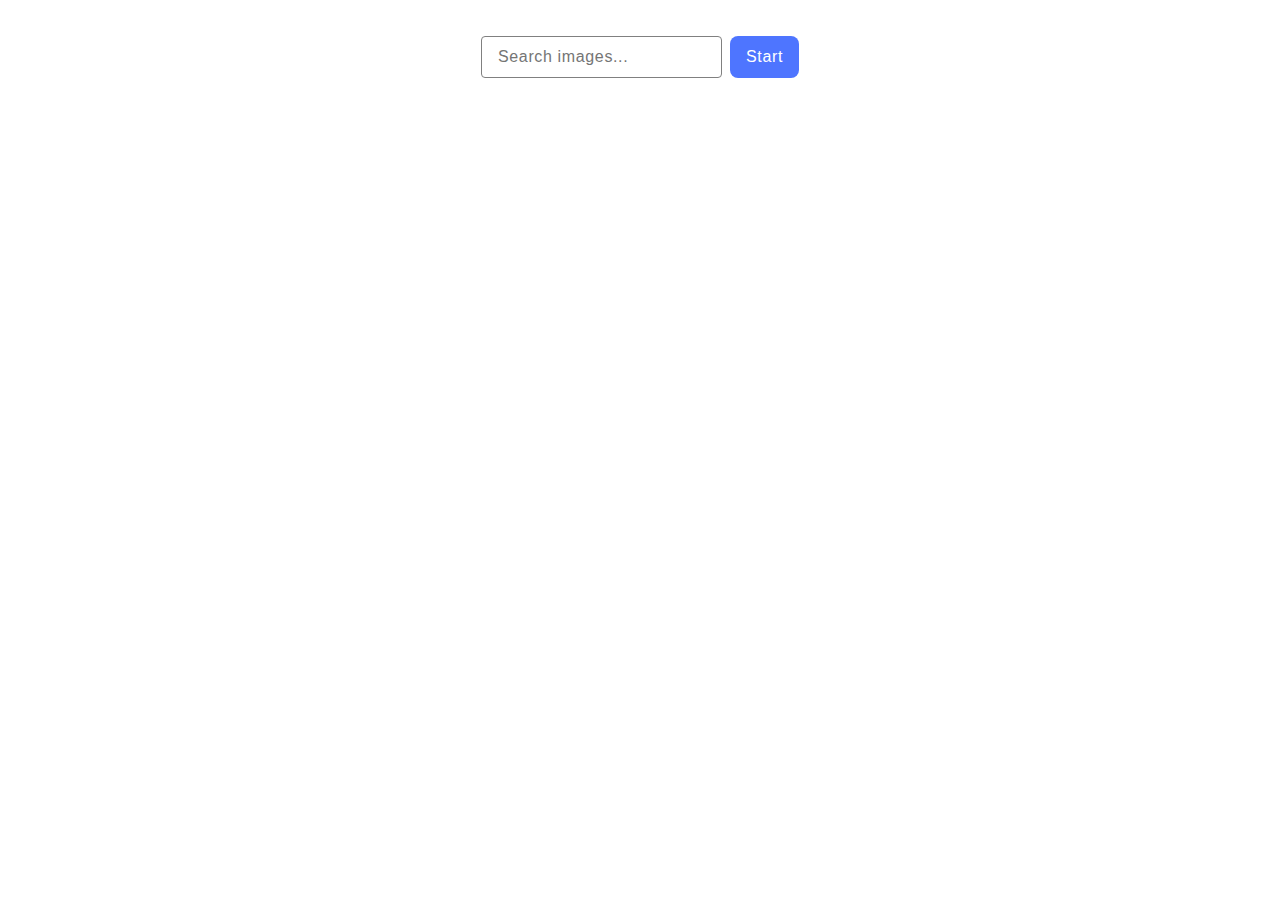
<file: src/index.html>
<!DOCTYPE html>
<html lang="en">
  <head>
    <meta charset="UTF-8" />
    <link rel="icon" type="image/svg+xml" href="/favicon.svg" />
    <meta name="viewport" content="width=device-width, initial-scale=1.0" />
    <title>Vanilla App Template</title>
    <link rel="stylesheet" href="./css/styles.css" />
  </head>
  <body>
    <main class='search-main'>
      <form class='search-form'>
        <input class='search-input' placeholder='Search images...' required />
        <button class='search-button' type='submit'>Start</button>
      </form>
      <div class='search-result'></div>
      <button class='search-load-more hidden'>Load more</button>
      <div class='search-loader-container'></div>
      <div class='last-message-container'></div>
    </main>

    <script type="module" src="./main.js"></script>
  </body>
</html>
</file>
<file: src/css/styles.css>
/**
  |============================
  | include css partials with
  | default @import url()
  |============================
*/
/* Common styles */
@import url('./reset.css');
@import url('./base.css');
@import url('./container.css');
@import url('./animations.css');

/* Sections style */
@import url('./header.css');
@import url('./vite-promo.css');
@import url('./badges.css');
@import url('./back-link.css');
@import url('./footer.css');
@import url('./page.css');
</file>
